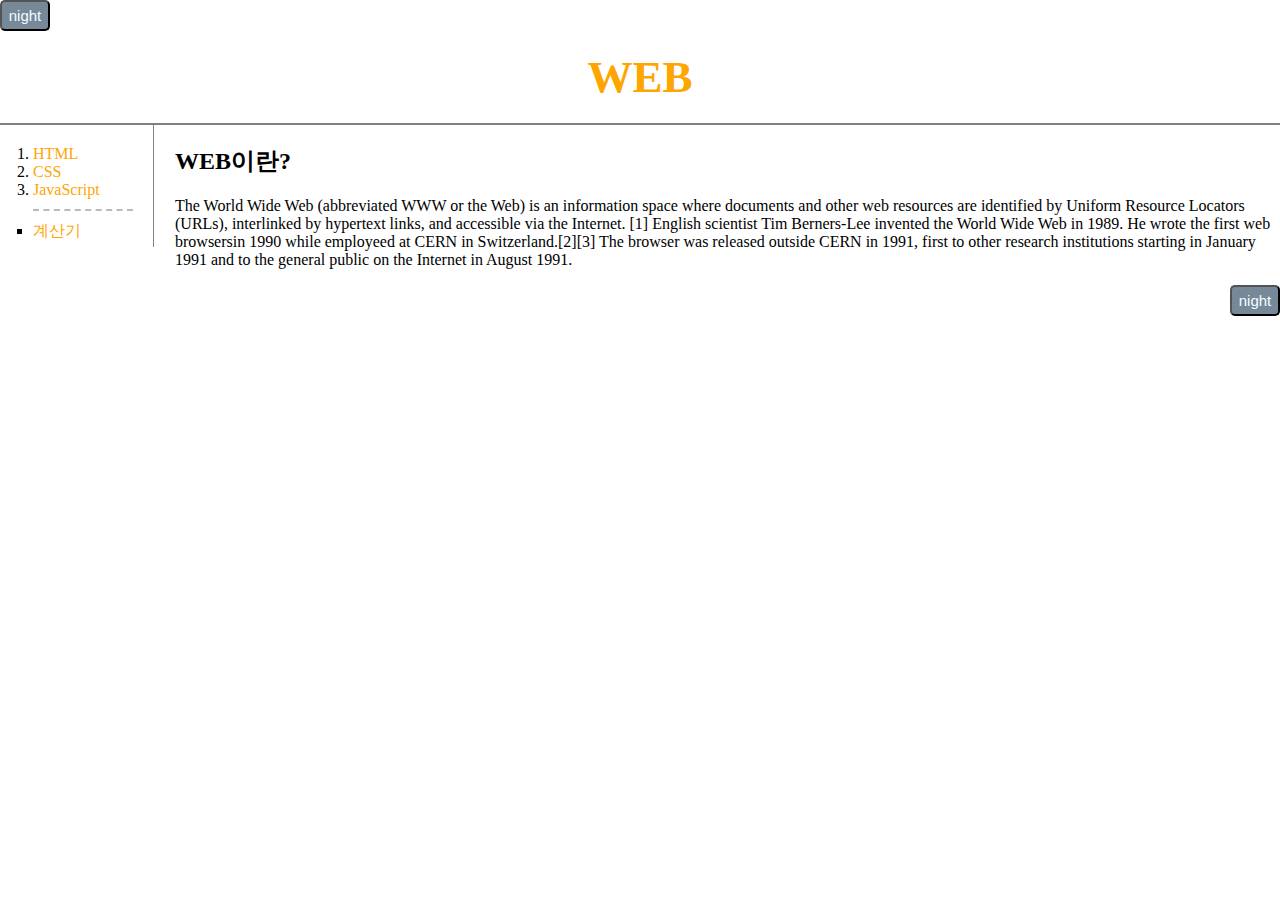
<file: index.html>
<!DOCTYPE html>
<html>
    <head>
        <title>Practcing Home</title>
        <meta charset="utf-8">
        <script src ="functions.js"></script>
        <link rel="stylesheet" href="style.css" />
    </head>

    <body>
        <input type="button" id="theme" value="night" onclick = "
            nightDayHandler(this);
        ">
        <h1><a href="index.html">WEB</a></h1>
        <div id="grid">
            <div>
                <ol style="padding-bottom: 5px">
                    <li><a href="1.html">HTML</a></li>
                    <li><a href="2.html">CSS</a></li>
                    <li><a href="3.html">JavaScript</a></li>
                    <div class="line"></div>
                </ol>
                <ul style="padding-top: 5px">
                    <li><a href="calculation.html">계산기</a></li>
                </ul>
            </div>
            <div id="article">
                <h2>WEB이란?</h2>
                <p>
                The World Wide Web (abbreviated WWW or the Web) is an information space where
                documents and other web resources are identified by Uniform Resource Locators (URLs),
                interlinked by hypertext links, and accessible via the Internet. [1] English scientist Tim
                Berners-Lee invented the World Wide Web in 1989. He wrote the first web browsersin 1990 while
                employeed at CERN in Switzerland.[2][3] The browser was released outside CERN in 1991, first to
                other research institutions starting in January 1991 and to the general public on the Internet
                in August 1991.</p>
            </div>
        </div>
        <input type="button" id="theme" value="night" style="float: right;" onclick = "
            nightDayHandler(this);
        ">
    </body>
</html>
</file>
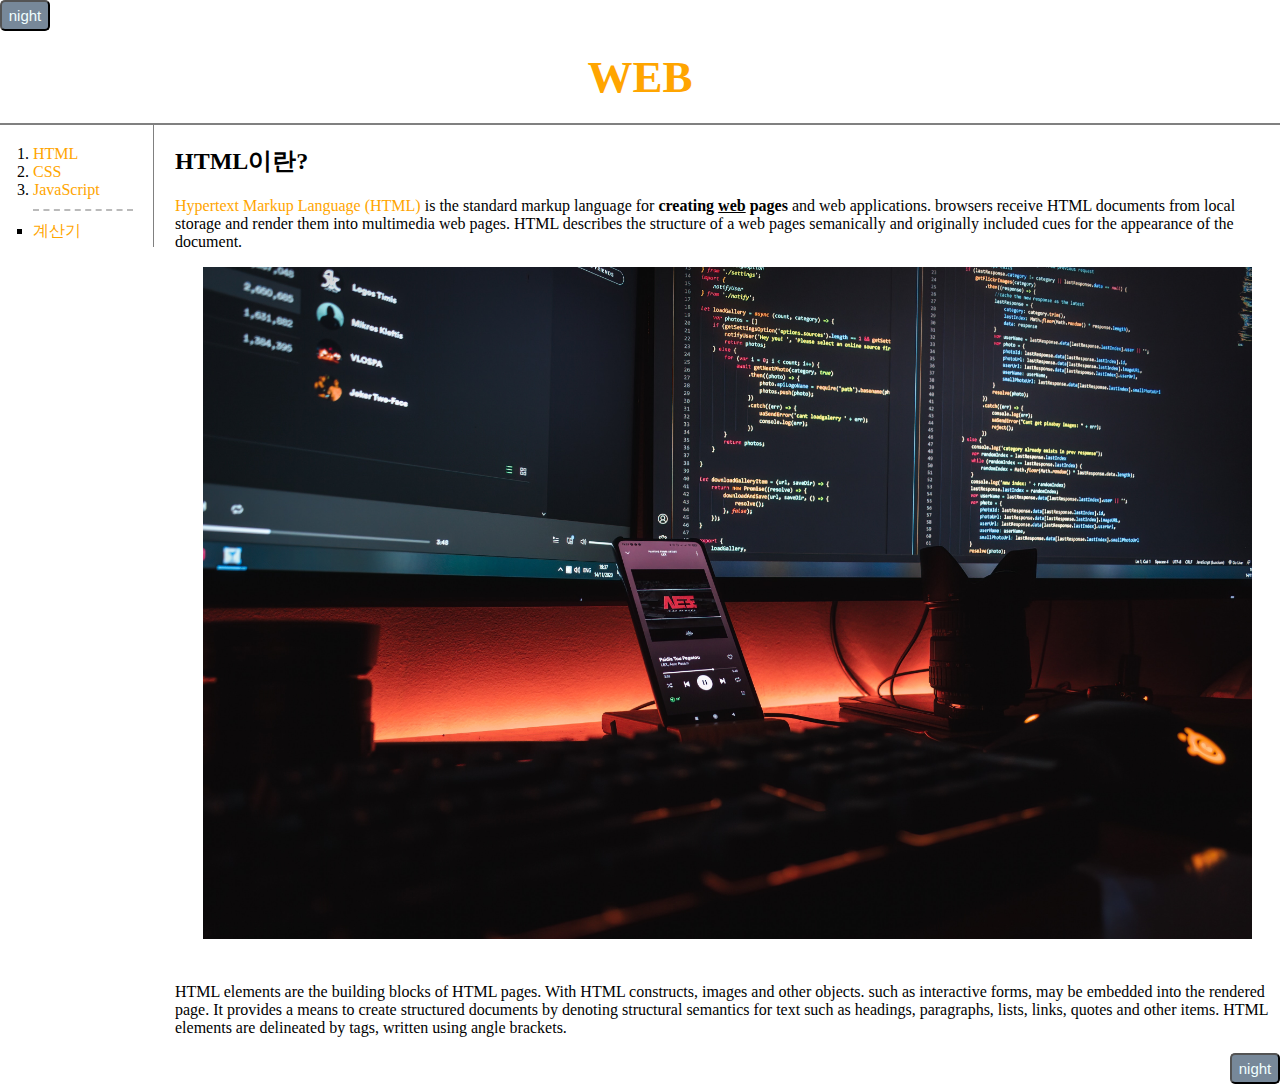
<file: 1.html>
<!DOCTYPE html>
<html>
    <head>
        <title>Practcing Room_HTML</title>
        <meta charset="utf-8">
        <script src ="functions.js"></script>
        <link rel="stylesheet" href="style.css" />
    </head>

    <body>
        <input type="button" id="theme" value="night" onclick = "
            nightDayHandler(this);
        ">
        <h1><a href="index.html">WEB</a></h1>
        <div id="grid">
            <div>
                <ol style="padding-bottom: 5px">
                    <li><a href="1.html">HTML</a></li>
                    <li><a href="2.html">CSS</a></li>
                    <li><a href="3.html">JavaScript</a></li>
                    <div class="line"></div>
                </ol>
                <ul style="padding-top: 5px">
                    <li><a href="calculation.html">계산기</a></li>
                </ul>
            </div>
            <div id="article">
                <h2>HTML이란?</h2>
                <p>
                <a href="https://html.spec.whatwg.org" target="_blank" title="HTML5 specification">Hypertext Markup Language (HTML)</a> is the standard markup language
                for <strong>creating <u>web</u> pages</strong> and web applications.
                browsers receive HTML documents from local storage and render them into multimedia web pages.
                HTML describes the structure of a web pages semanically and originally included cues for the appearance of the document.</p>
                <a href="https://www.youtube.com/watch?v=dPRtcRwKo-Y&list=PLuHgQVnccGMBB348PWRN0fREzYcYgFybf" target="_blank">
                <img src="Coding.jpg" width="95%" style="margin-left: 2.5%;" title="유튜브 강의의님"></a>
                <p style="margin-top: 40px;">HTML elements are the building blocks of HTML pages.
                With HTML constructs, images and other objects. such as interactive
                forms, may be embedded into the rendered page. It provides a means to create structured documents by denoting
                structural semantics for text such as headings, paragraphs, lists, links, quotes and other items. HTML elements are
                delineated by tags, written using angle brackets.</p>
            </div>
        </div>
        <input type="button" id="theme" value="night" style="float: right;" onclick = "
            nightDayHandler(this);
        ">
    </body>
</html>
</file>
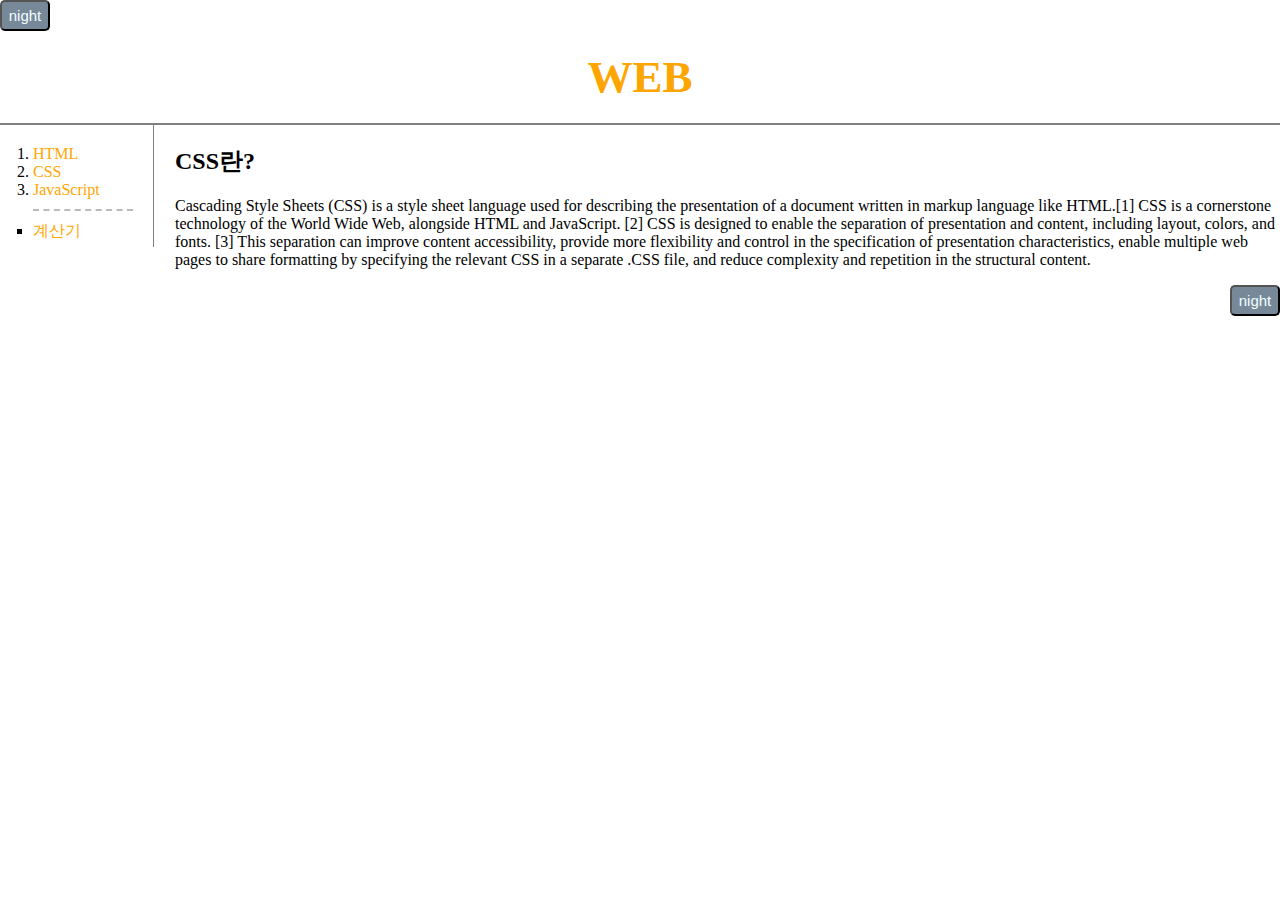
<file: 2.html>
<!DOCTYPE html>
<html>
    <head>
        <title>Practcing Room_CSS</title>
        <meta charset="utf-8">
        <script src ="functions.js"></script>
        <link rel="stylesheet" href="style.css" />
    </head>

    <body>
        <input type="button" id="theme" value="night" onclick = "
            nightDayHandler(this);
        ">
        <h1><a href="index.html">WEB</a></h1>
        <div id="grid">
            <div>
                <ol style="padding-bottom: 5px">
                    <li><a href="1.html">HTML</a></li>
                    <li><a href="2.html">CSS</a></li>
                    <li><a href="3.html">JavaScript</a></li>
                    <div class="line"></div>
                </ol>
                <ul style="padding-top: 5px">
                    <li><a href="calculation.html">계산기</a></li>
                </ul>
            </div>
            <div id="article">
                <h2>CSS란?</h2>
                <p>
                Cascading Style Sheets (CSS) is a style sheet language used for describing the
                presentation of a document written in markup language like HTML.[1] CSS is a cornerstone
                technology of the World Wide Web, alongside HTML and JavaScript. [2] CSS is designed to enable
                the separation of presentation and content, including layout, colors, and fonts. [3] This
                separation can improve content accessibility, provide more flexibility and control in the
                specification of presentation characteristics, enable multiple web pages to share formatting by
                specifying the relevant CSS in a separate .CSS file, and reduce complexity and repetition in the
                structural content.</p>
            </div>
        </div>
        <input type="button" id="theme" value="night" style="float: right;" onclick = "
            nightDayHandler(this);
        ">
    </body>
</html>
</file>
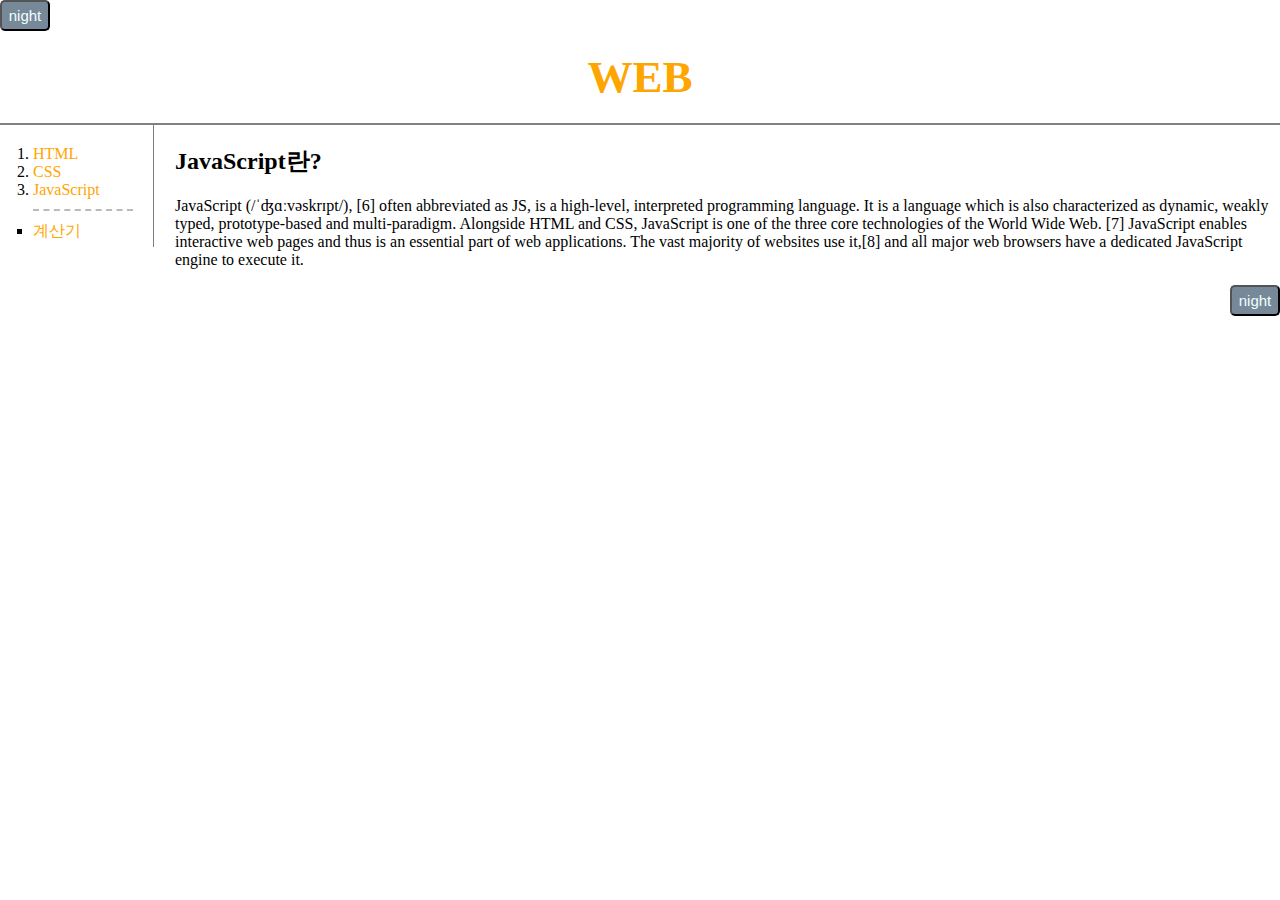
<file: 3.html>
<!DOCTYPE html>
<html>
    <head>
        <title>Practcing Room_JavaScript</title>
        <meta charset="utf-8">
        <script src ="functions.js"></script>
        <link rel="stylesheet" href="style.css" />
    </head>

    <body>
        <input type="button" id="theme" value="night" onclick = "
            nightDayHandler(this);
        ">
        <h1><a href="index.html">WEB</a></h1>
        <div id="grid">
            <div>
                <ol style="padding-bottom: 5px">
                    <li><a href="1.html">HTML</a></li>
                    <li><a href="2.html">CSS</a></li>
                    <li><a href="3.html">JavaScript</a></li>
                    <div class="line"></div>
                </ol>
                <ul style="padding-top: 5px">
                    <li><a href="calculation.html">계산기</a></li>
                </ul>
            </div>
            <div id="article">
                <h2>JavaScript란?</h2>
                <p>
                JavaScript (/ˈʤɑːvəskrɪpt/), [6] often abbreviated as JS, is a high-level,
                interpreted programming language. It is a language which is also characterized as dynamic,
                weakly typed, prototype-based and multi-paradigm. Alongside HTML and CSS, JavaScript is one of
                the three core technologies of the World Wide Web. [7] JavaScript enables interactive web pages
                and thus is an essential part of web applications. The vast majority of websites use it,[8] and
                all major web browsers have a dedicated JavaScript engine to execute it.</p>
            </div>
        </div>
        <input type="button" id="theme" value="night" style="float: right;" onclick = "
            nightDayHandler(this);
        ">
    </body>
</html>
</file>
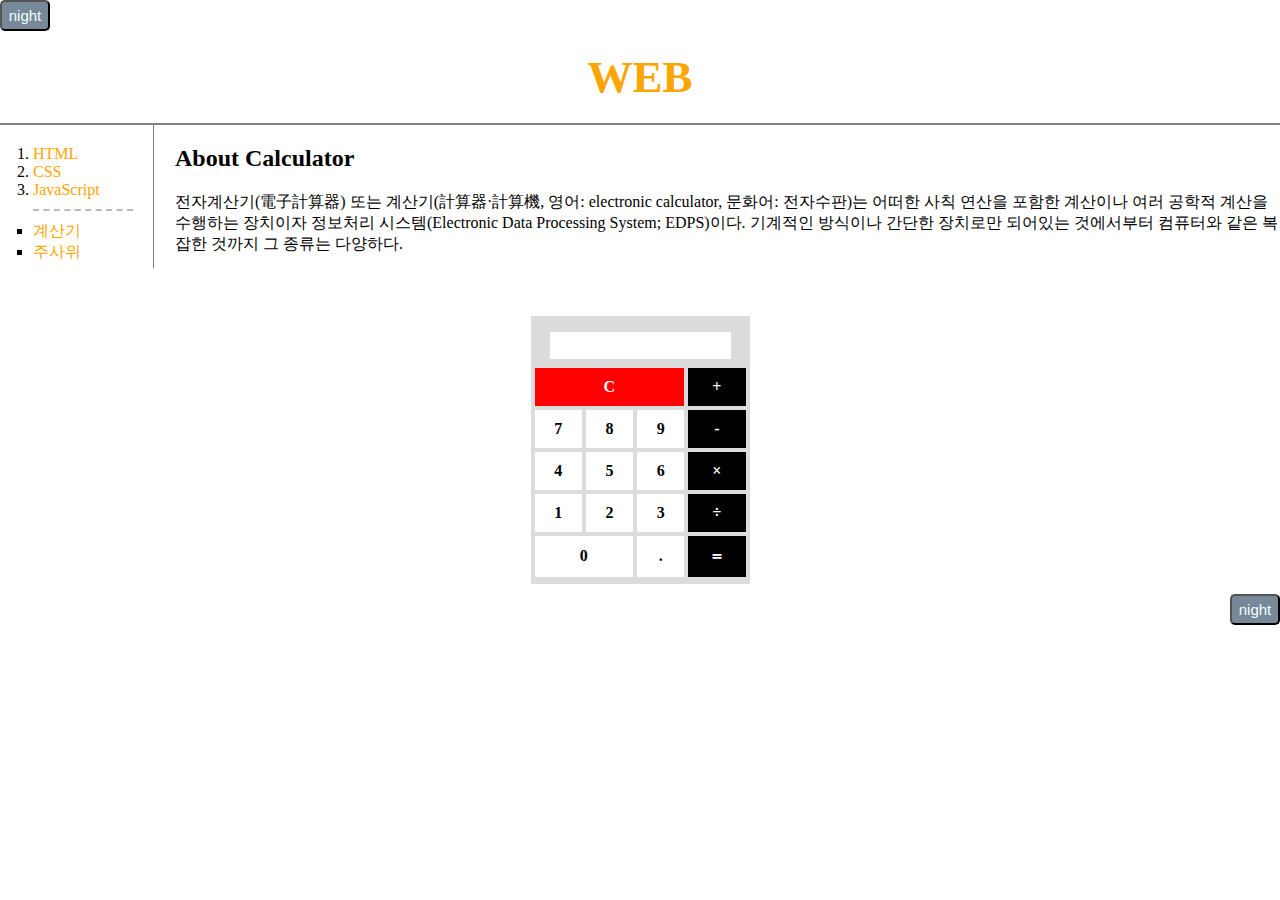
<file: calculation.html>
<!DOCTYPE html>
<html>
    <head>
        <title>Function Room_calculator</title>
        <meta charset="utf-8">
        <script src ="functions.js"></script>
        <link rel="stylesheet" href="style.css" />
    </head>

    <body>
        <input type="button" id="theme" value="night" onclick = "
            nightDayHandler(this);
        ">
        <h1><a href="index.html">WEB</a></h1>
        <div id="grid">
            <div>
                <ol style="padding-bottom: 5px">
                    <li><a href="1.html">HTML</a></li>
                    <li><a href="2.html">CSS</a></li>
                    <li><a href="3.html">JavaScript</a></li>
                    <div class="line"></div>
                </ol>
                <ul style="padding-top: 5px">
                    <li><a href="calculation.html">계산기</a></li>
                    <li><a href="dice.html">주사위</a></li>
                </ul>
            </div>
            <div id="article">
                <h2>About Calculator</h2>
                <p>
                    전자계산기(電子計算器) 또는 계산기(計算器·計算機, 영어: electronic calculator, 문화어: 전자수판)는
                    어떠한 사칙 연산을 포함한 계산이나 여러 공학적 계산을 수행하는 장치이자
                    정보처리 시스템(Electronic Data Processing System; EDPS)이다.
                    기계적인 방식이나 간단한 장치로만 되어있는 것에서부터 컴퓨터와 같은 복잡한 것까지 그 종류는 다양하다.
                </p>
            </div>
        </div>
        <form name="forms">
        <table class="calcu"> 
                <td colspan="4">
                    <input type="text" class="result" name="result" readonly>
                </td>
            <tr>
                <td colspan="3" class="clr" onclick="clrScreen()">C</td>
                <td class="oper" onclick="clickPlus()">+</td>  
            </tr>
            <tr> 
                <td class="num" onclick="clickNumber('7')">7</td> 
                <td class="num" onclick="clickNumber('8')">8</td> 
                <td class="num" onclick="clickNumber('9')">9</td> 
                <td class="oper" onclick="clickMinus()">-</td> 
            </tr>
            <tr> 
                <td class="num" onclick="clickNumber('4')">4</td> 
                <td class="num" onclick="clickNumber('5')">5</td> 
                <td class="num" onclick="clickNumber('6')">6</td> 
                <td class="oper" onclick="clickMulti()">×</td> 
            </tr> 
            <tr> 
                <td class="num" onclick="clickNumber('1')">1</td> 
                <td class="num" onclick="clickNumber('2')">2</td> 
                <td class="num" onclick="clickNumber('3')">3</td> 
                <td class="oper" onclick="clickDivid()">÷</td> 
            </tr> 
            <tr> 
                <td colspan="2" class="num" onclick="clickNumber('0')">0</td> 
                <td class="num" onclick="clickNumber('.')">.</td>
                <td class="oper" onclick="clickEqual()">＝</td> 
            </tr>
        </table> 
        </form>
    <input type="button" id="theme" value="night" style="float: right;" onclick = "
        nightDayHandler(this);
        ">
    </body>
</html>
</file>
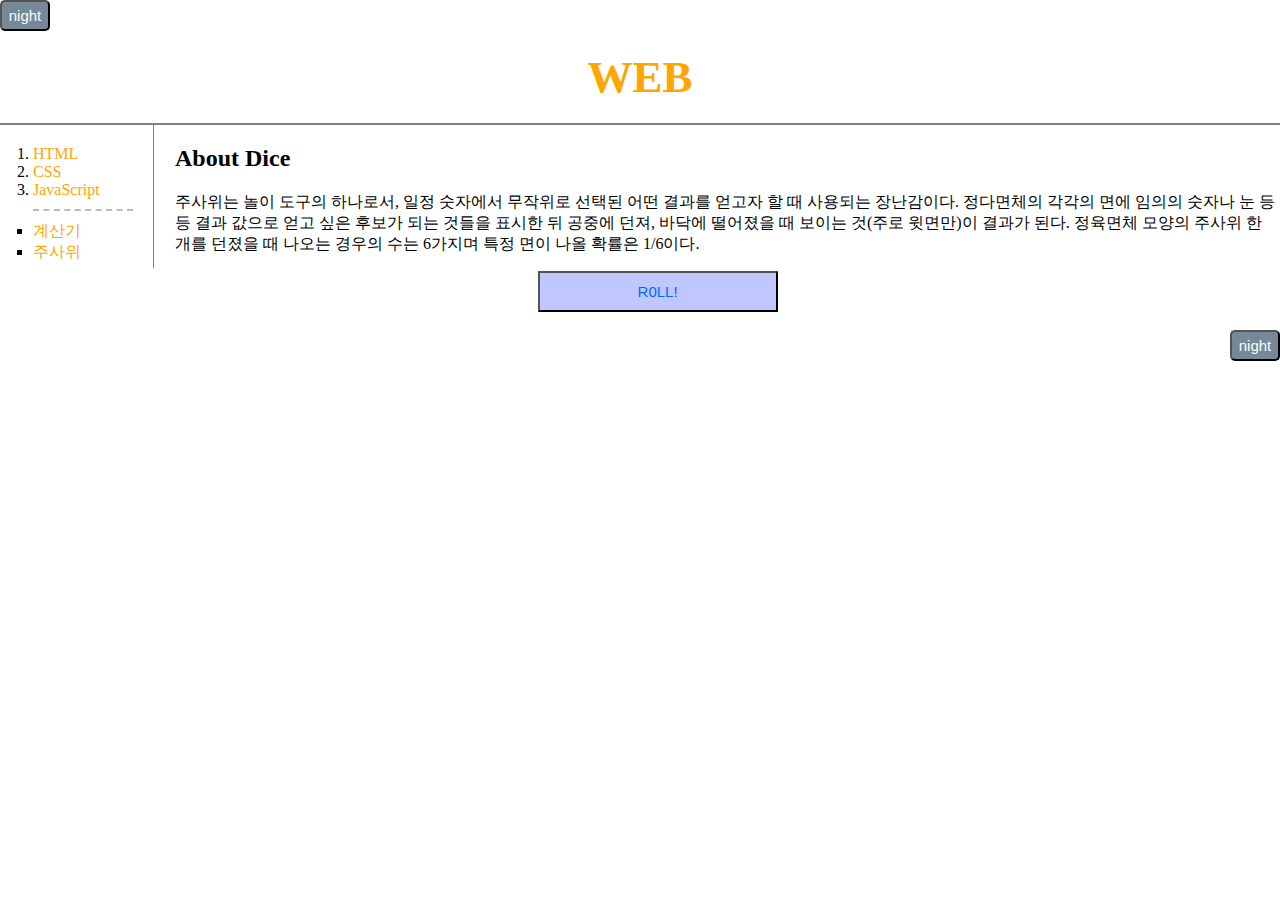
<file: dice.html>
<!DOCTYPE html>
<html>
    <head>
        <title>Function Room_Rock&Scissor&Paper</title>
        <meta charset="utf-8">
        <script src ="functions.js"></script>
        <link rel="stylesheet" href="style.css" />
    </head>

    <body>
        <input type="button" id="theme" value="night" onclick = "
            nightDayHandler(this);
        ">
        <h1><a href="index.html">WEB</a></h1>
        <div id="grid">
            <div>
                <ol style="padding-bottom: 5px">
                    <li><a href="1.html">HTML</a></li>
                    <li><a href="2.html">CSS</a></li>
                    <li><a href="3.html">JavaScript</a></li>
                    <div class="line"></div>
                </ol>
                <ul style="padding-top: 5px">
                    <li><a href="calculation.html">계산기</a></li>
                    <li><a href="dice.html">주사위</a></li>
                </ul>
            </div>
            <div id="article">
                <h2>About Dice</h2>
                <p>
                    주사위는 놀이 도구의 하나로서, 일정 숫자에서 무작위로 선택된 어떤 결과를
                    얻고자 할 때 사용되는 장난감이다. 정다면체의 각각의 면에 임의의 숫자나 눈 등등
                    결과 값으로 얻고 싶은 후보가 되는 것들을 표시한 뒤 공중에 던져, 바닥에 떨어졌을 때
                    보이는 것(주로 윗면만)이 결과가 된다. 정육면체 모양의 주사위 한 개를 던졌을 때
                    나오는 경우의 수는 6가지며 특정 면이 나올 확률은 1/6이다.
                </p>
            </div>
            <div style="margin-left: 42vw;">
                <button class="rollbox" onclick = "randice(this);">R0LL!</button>
                <img src="D20.png" width="30%">
            </div>
        </div>
    <input type="button" id="theme" value="night" style="float: right;" onclick = "
        nightDayHandler(this);
        ">
    </body>
</html>
</file>
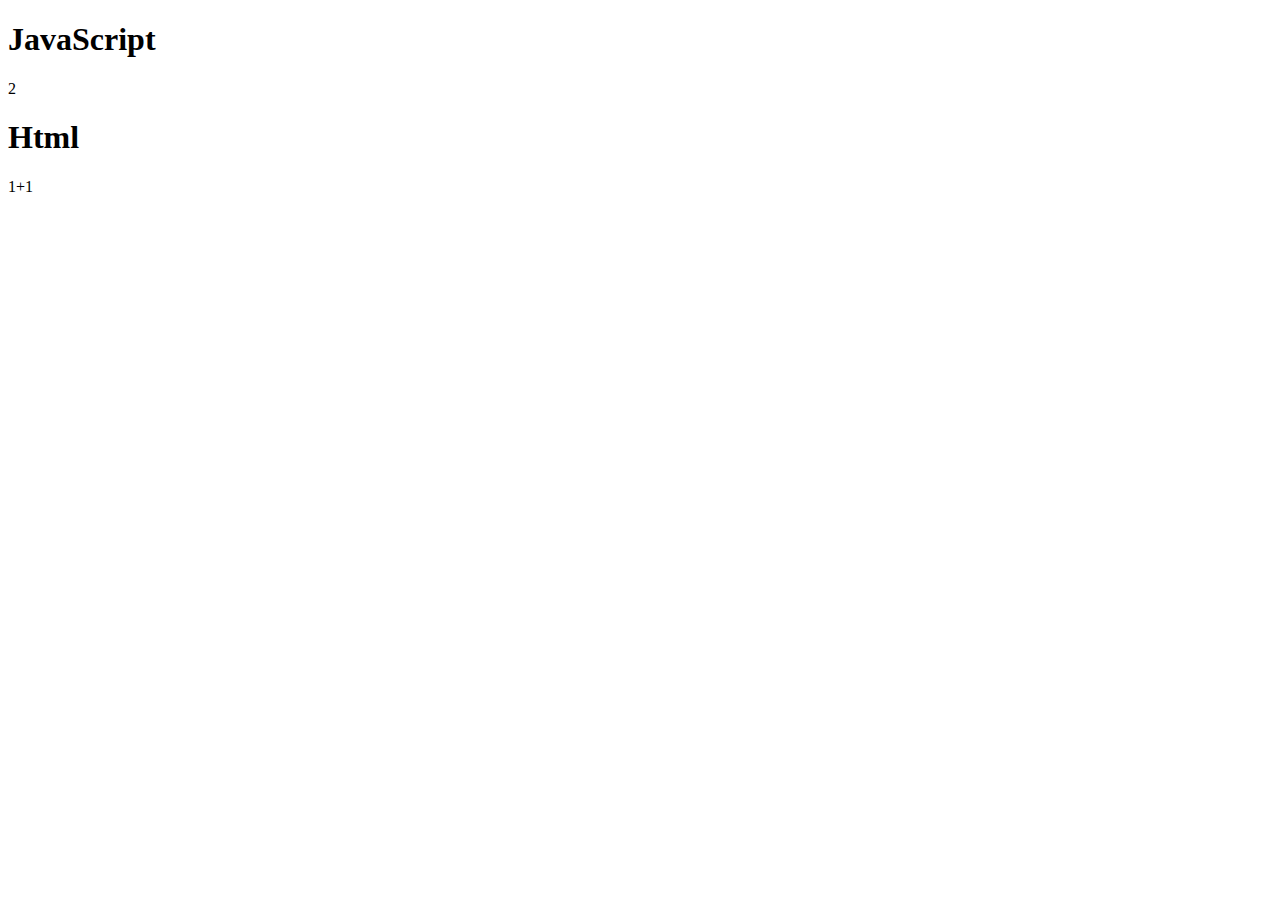
<file: exam/ex1.html>
<!DOCTYPE html>
<html>
    <head>
        <meta charset="utf-8">
        <title></title>
    </head>
    <body>
        <h1>JavaScript</h1>
        <script>
            document.write(1+1);
        </script>
        <h1>Html</h1>
        1+1
    </body>
</html>
</file>
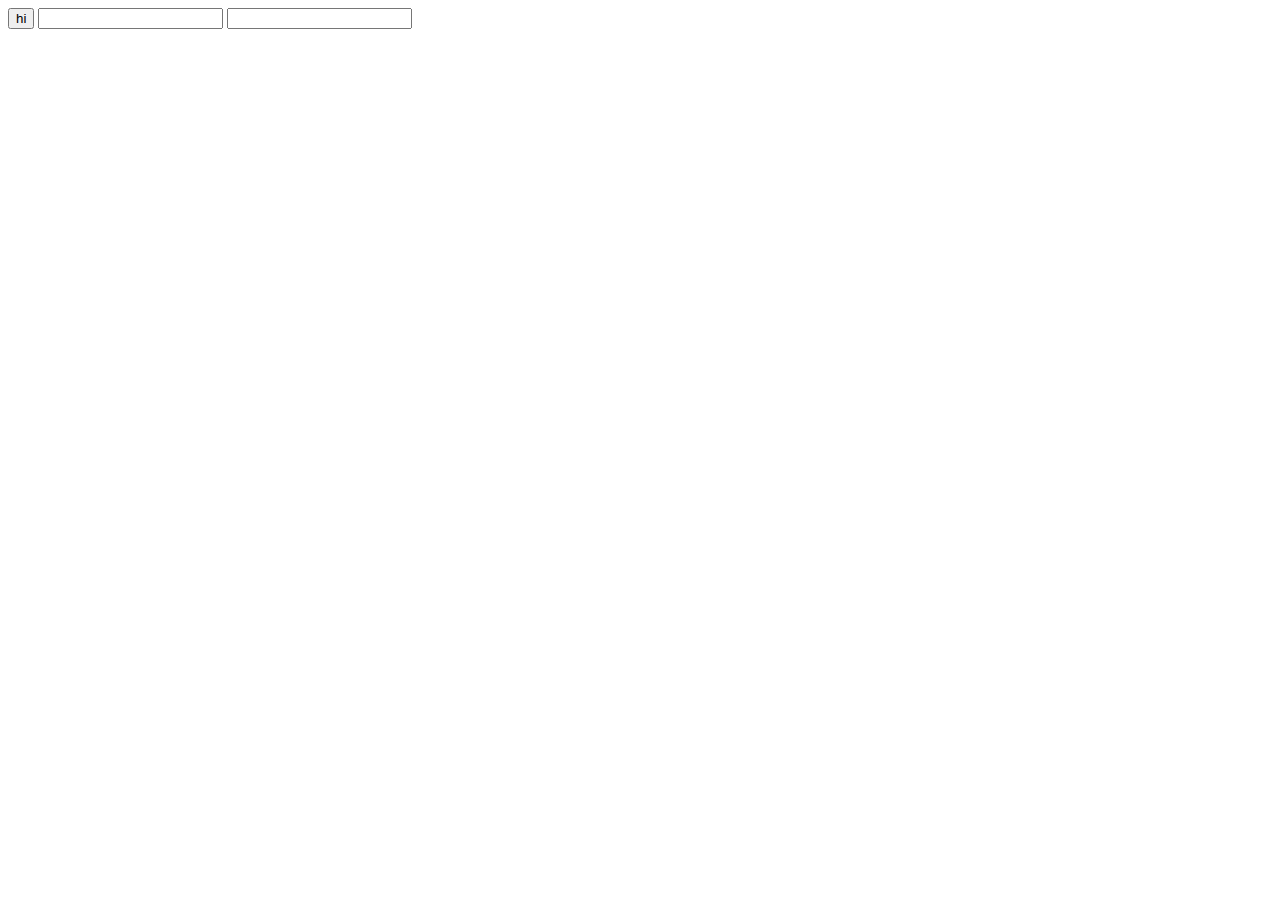
<file: exam/ex2.html>
<!DOCTYPE html>
<html>
    <head>
        <meta charset="utf-8">
        <title></title>
    </head>
    <body>
        <input type="button" value="hi" onclick="alert('hi')">
        <input type="text" onchange="alert('changed')">
        <input type="text" onkeydown="alert('key down!')">
    </body>
</html>
</file>
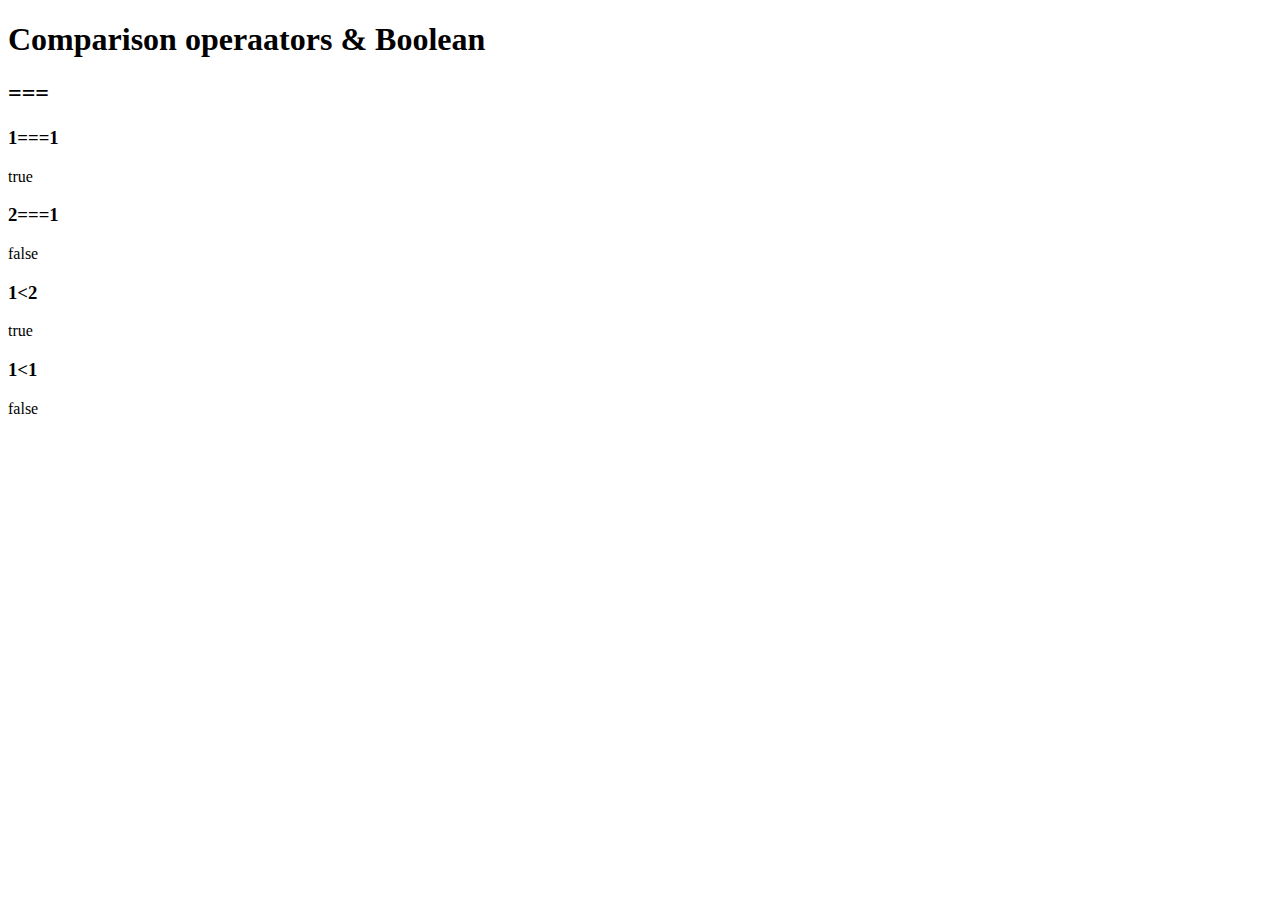
<file: exam/ex4.html>
<!DOCTYPE html>
<html>
    <head>
        <meta charset="utf-8">
        <title></title>
    </head>
    <body>
        <h1>Comparison operaators & Boolean</h1>
        <h2>===</h2>
        <h3>1===1</h3>
        <script>
            document.write(1===1);
        </script>

        <h3>2===1</h3>
        <script>
            document.write(2===1);
        </script>

        <h3>1&lt;2</h3>
        <script>
            document.write(1<2);
        </script>

        <h3>1&lt;1</h3>
        <script>
            document.write(1<1);
        </script>
    </body>
</html>
</file>
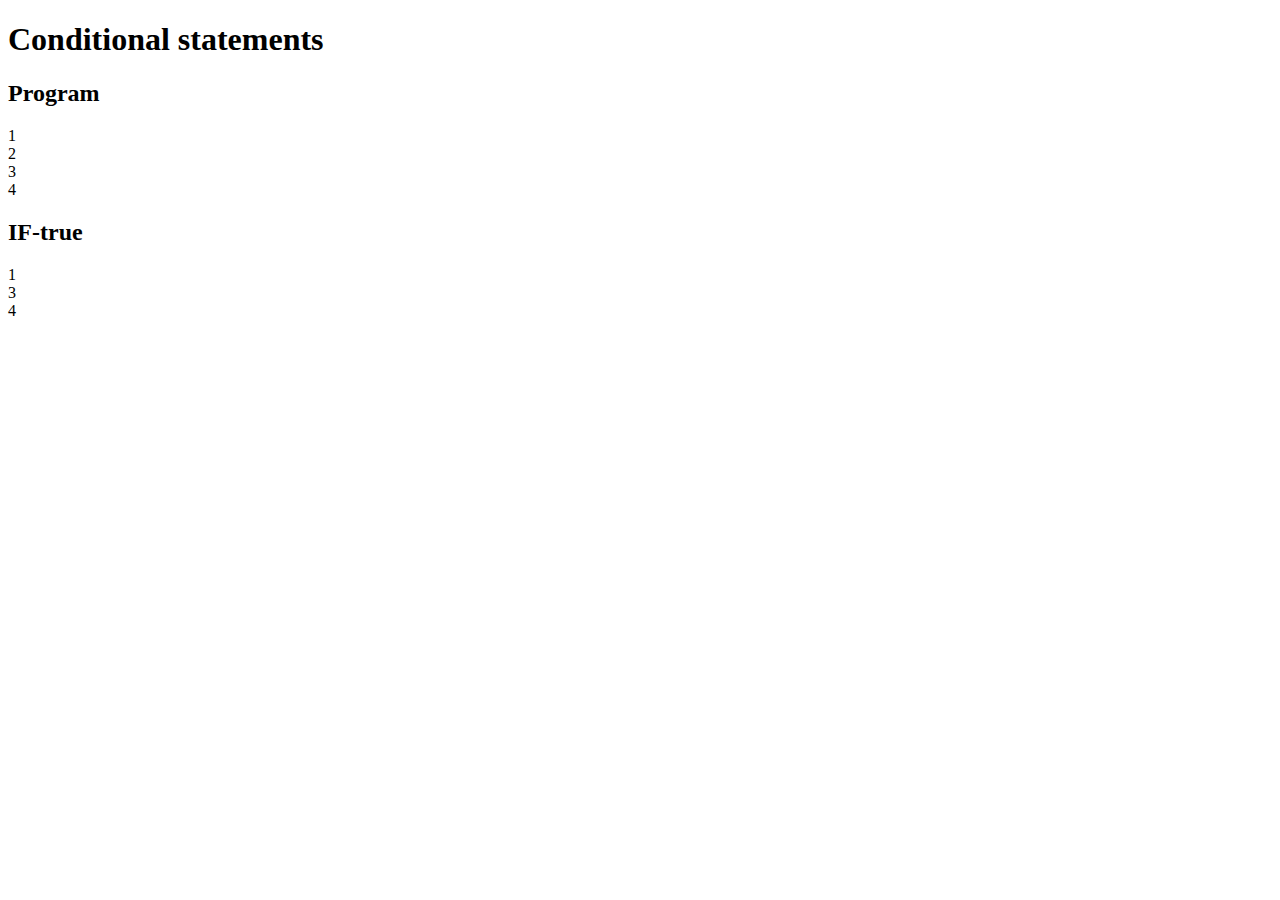
<file: exam/ex5.html>
<!DOCTYPE html>
<html>
    <head>
        <meta charset="utf-8">
        <title></title>
    </head>

    <body>
        <h1>Conditional statements</h1>
        <h2>Program</h2>
        <script>
            document.write("1<br>");
            document.write("2<br>");
            document.write("3<br>");
            document.write("4<br>");
        </script>

        <h2>IF-true</h2>
        <script>
            document.write("1<br>");
            if(false){
                document.write("2<br>");
            } else{
                document.write("3<br>");
            }
            document.write("4<br>");
        </script>
    </body>
</html>
</file>
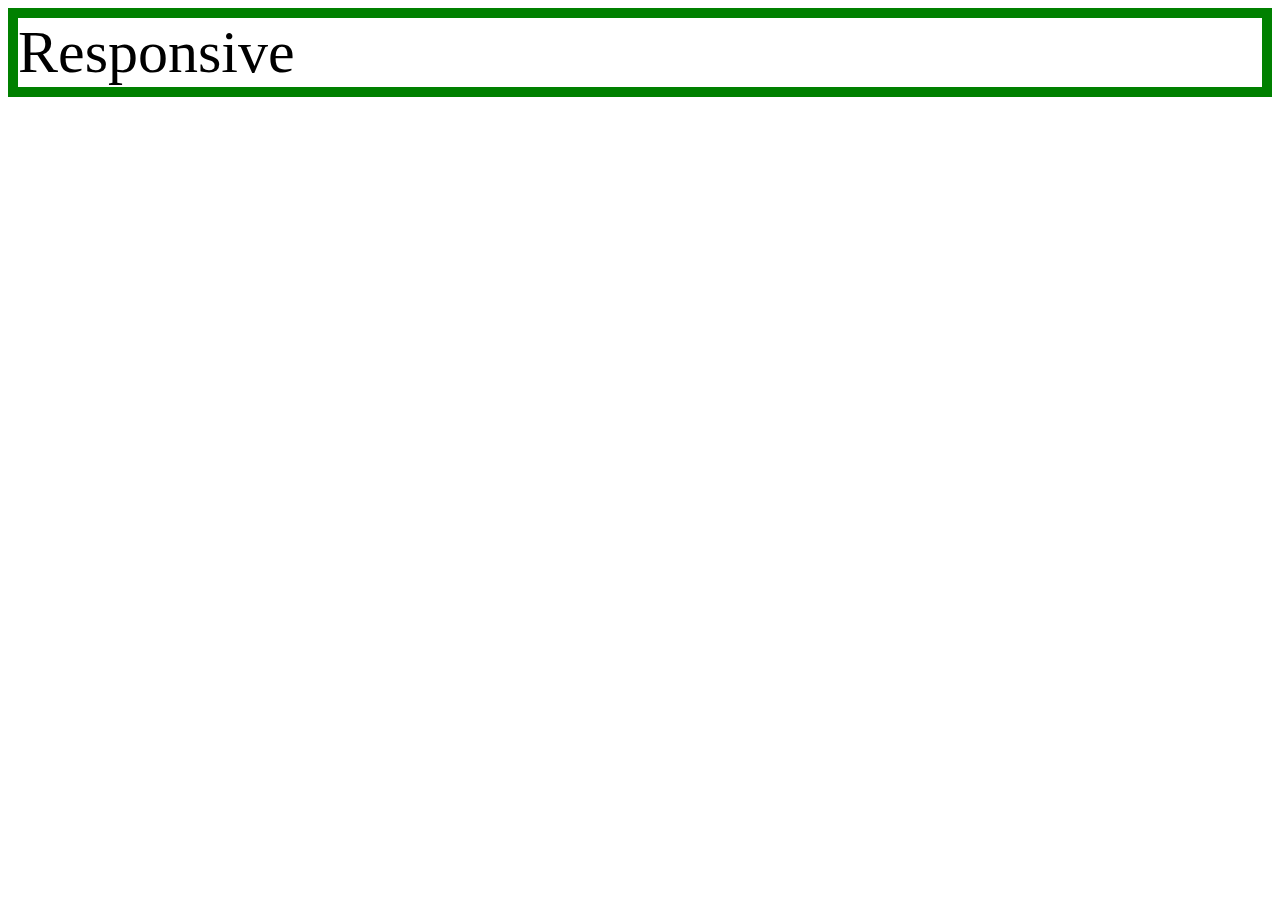
<file: exam/mediaquery.html>
<!DOCTYPE html>
<html>
    <head>
        <meta charset="utf-8">
        <title></title>
        <style>
            div {
                border: 10px solid green;
                font-size: 60px;
            }
            @media(max-width: 800px){
                div {
                    display: none;
                }
            }
        </style>
    </head>
    <body>
        <div>
            Responsive
        </div>
    </body>
</html>
</file>
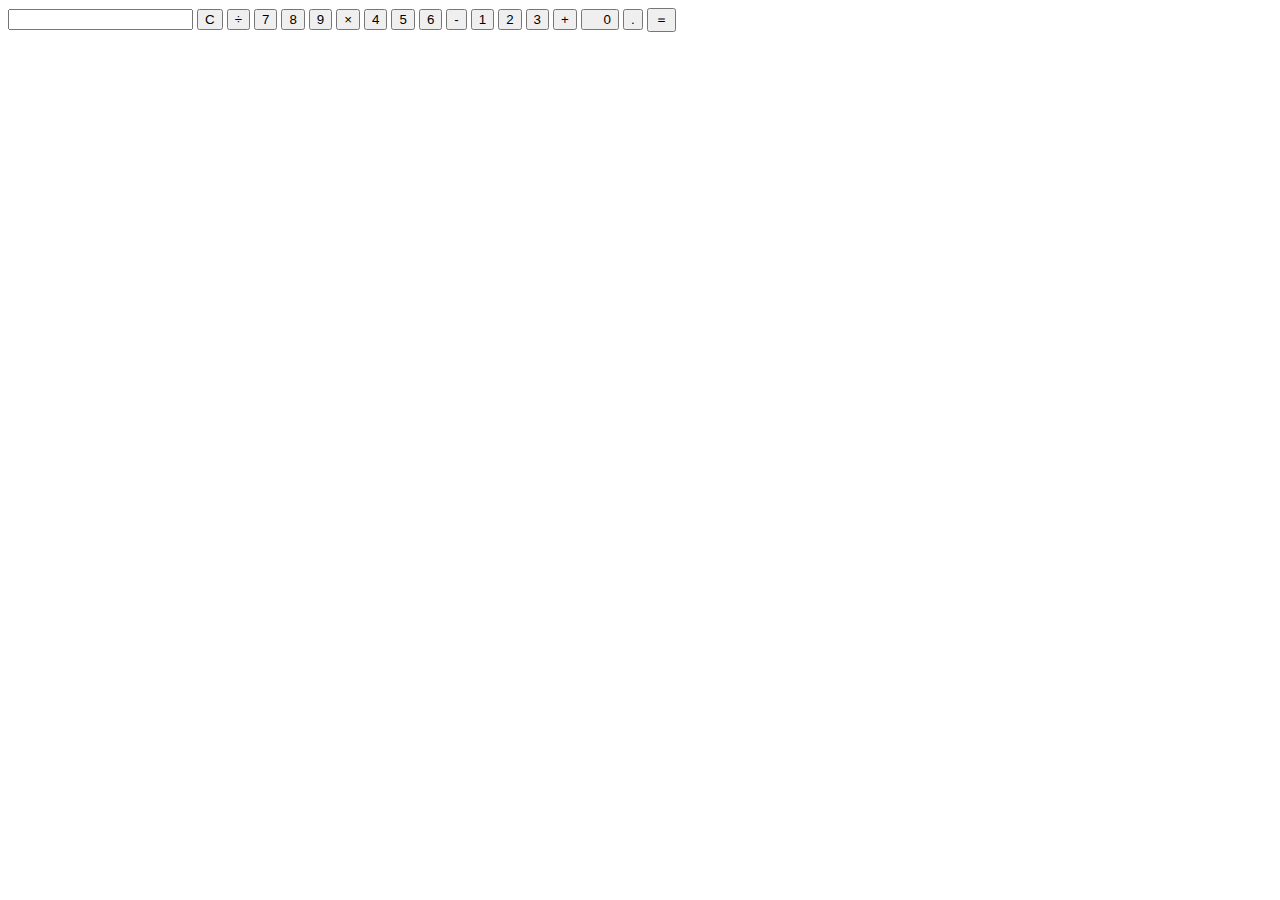
<file: TesT/calcul1.html>
<!DOCTYPE html>
<html lang="ko" dir="ltr">
  <head>
    <meta charset="utf-8">
    <title>MacBook Calcluator</title>
    <link rel="preconnect" href="https://fonts.googleapis.com">
    <link rel="preconnect" href="https://fonts.gstatic.com" crossorigin>
    <link href="https://fonts.googleapis.com/css2?family=Poppins:wght@200;300&display=swap" rel="stylesheet">
  </head>
  
  <body>
    <div id="cal">
      <form name="forms">
        <input type="text" class="result" name="result" readonly>
        <input type="button" class="clear" value="C" onclick="document.forms.result.value=''">
        <input type="button" class="operator" value="÷" onclick="document.forms.result.value+='/'">
        <input type="button" value="7" onclick="document.forms.result.value+='7'">
        <input type="button" value="8" onclick="document.forms.result.value+='8'">
        <input type="button" value="9" onclick="document.forms.result.value+='9'">
        <input type="button" class="operator" value="×" onclick="document.forms.result.value+='*'">
        <input type="button" value="4" onclick="document.forms.result.value+='4'">
        <input type="button" value="5" onclick="document.forms.result.value+='5'">
        <input type="button" value="6" onclick="document.forms.result.value+='6'">
        <input type="button" class="operator" value="-" onclick="document.forms.result.value+='-'">
        <input type="button" value="1" onclick="document.forms.result.value+='1'">
        <input type="button" value="2" onclick="document.forms.result.value+='2'">
        <input type="button" value="3" onclick="document.forms.result.value+='3'">
        <input type="button" class="operator" value="+" onclick="document.forms.result.value+='+'">
        <input type="button" class="zero" value="    0" onclick="document.forms.result.value+='0'">
        <input type="button" value="." onclick="document.forms.result.value+='.'">
        <input type="button" class="operator equal" value="＝" onclick="document.forms.result.value=eval(document.forms.result.value)">
    </form>
      </div>
  </body>
</html>
</file>
<file: style.css>
body{
    margin: 0;
}
a {
    color:orange;
    text-decoration: none;
}
a:hover{
    text-decoration: underline;
}
h1 {
    font-size: 45px;
    text-align: center;
    border-bottom: 2px solid gray;
    margin: 0px;
    padding: 20px;
}
.line{
    margin-top: 10px;
    padding: 0px;
    opacity: 80%;
    border-top: 2px dashed darkgray;
}
#grid ol{
    border-right: 1px solid gray;
    width: 100px;
    margin: 0;
    padding: 20px;
    padding-left: 33px;
    padding-bottom: 5px;
}
#grid ul{
    list-style-type: square;
    border-right: 1px solid gray;
    width: 100px;
    margin: 0;
    padding: 20px;
    padding-left: 33px;
    padding-bottom: 5px;
}
#grid {
    display: grid;
    grid-template-columns: 150px 1fr;
}
#article {
    padding-left: 25px;
}
@media(max-width: 700px) {
    #grid {
        display: block;
    }
    #grid ol {
        border-right: none;
    }
    #grid ul {
        border-right: none;
    }
    h1 {
        border-bottom: none;
    }
}
#theme {
    cursor: pointer;
    width : 50px;
    padding: 5px;
    background-color:lightslategray;
    border-radius: 5px;
    font-size: 15px;
    color:azure
}
.calcu{
    background-color: gainsboro;
    border-spacing: 0.3em; 
    margin: 10px auto;
    margin-top: 5vh;
    font-weight: bold;
}
tr {
    text-align: center;
}
td {
    color: black;
    padding: 10px 15px;
    position: relative;
    bottom: 3px;
}
input[type="text"] {
    height: 25px;
    position: relative;
    top: 5px;
    text-align: right;
    border: none;
}
input:focus{
    outline: none;
}
.oper{
    cursor: pointer;
    background-color: black;
    color: white;
}
.oper:active {
    box-shadow: 1px 1px 0 rgb(0, 0, 0, 0.5);
    position: relative;
    right: 0.1em;
}
.clr {
    cursor: pointer;
    background-color: red;
    color: white;
}
.clr:active {
    box-shadow: 1px 1px 0 rgb(0, 0, 0, 0.5);
    position: relative;
    left: 0.1em;
}
.num {
    cursor: pointer;
    background-color: white;
    margin: 10px;
}
.num:active {
    box-shadow: 1px 1px 0 rgb(0, 0, 0, 0.5);
    position: relative;
    left: 0.1em;
}
.rollbox {
    margin: 0;
    cursor: pointer;
    width : 15rem;
    padding: 10px;
    background-color:rgb(192, 198, 255);
    font-size: 15px;
    color:rgb(0, 102, 255)
}
</file>
